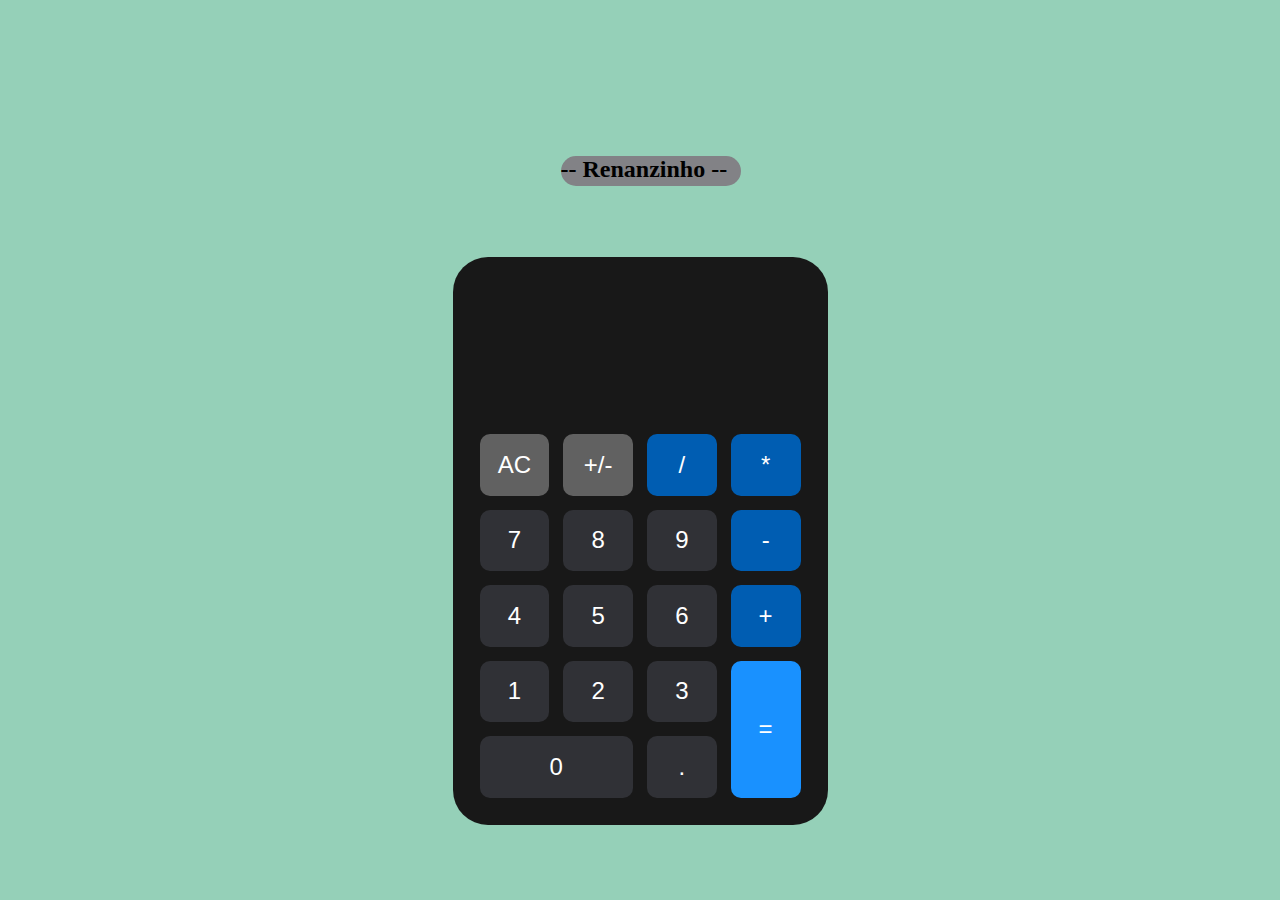
<file: index.html>
<!DOCTYPE html>
<html lang="pt-br">
<head>
    <meta charset="UTF-8">
    <meta name="viewport" content="width=device-width, initial-scale=1.0">
    <link rel="stylesheet" href="style.css">
    <title>Calculadora</title>
</head>

<body>
    <header>
        <h2>-- Renanzinho --</h2>
    </header>
    <div>
        <input class="display"/>

        <button class="gray-button" onclick="limparTela()">AC</button>
        <button class="gray-button" onclick="adicionarCaracter('+/-')">+/-</button>
        <button class="blue-button" onclick="adicionarCaracter('/')">/</button>
        <button class="blue-button" onclick="adicionarCaracter('*')">*</button>
        <button class="black-button" onclick="adicionarCaracter('7')">7</button>
        <button class="black-button" onclick="adicionarCaracter('8')">8</button>
        <button class="black-button" onclick="adicionarCaracter('9')">9</button>
        <button class="blue-button" onclick="adicionarCaracter('-')">-</button>
        <button class="black-button" onclick="adicionarCaracter('4')">4</button>
        <button class="black-button" onclick="adicionarCaracter('5')">5</button>
        <button class="black-button" onclick="adicionarCaracter('6')">6</button>
        <button class="blue-button" onclick="adicionarCaracter('+')">+</button>
        <button class="black-button" onclick="adicionarCaracter('1')">1</button>
        <button class="black-button" onclick="adicionarCaracter('2')">2</button>
        <button class="black-button" onclick="adicionarCaracter('3')">3</button>
        <button class="blue-button equal" onclick="calcular()">=</button>
        <button class="black-button zero" onclick="adicionarCaracter('0')">0</button>
        <button class="black-button">.</button>
    </div>
</body>
<script src="/scripts.js"></script>
</html>
</file>
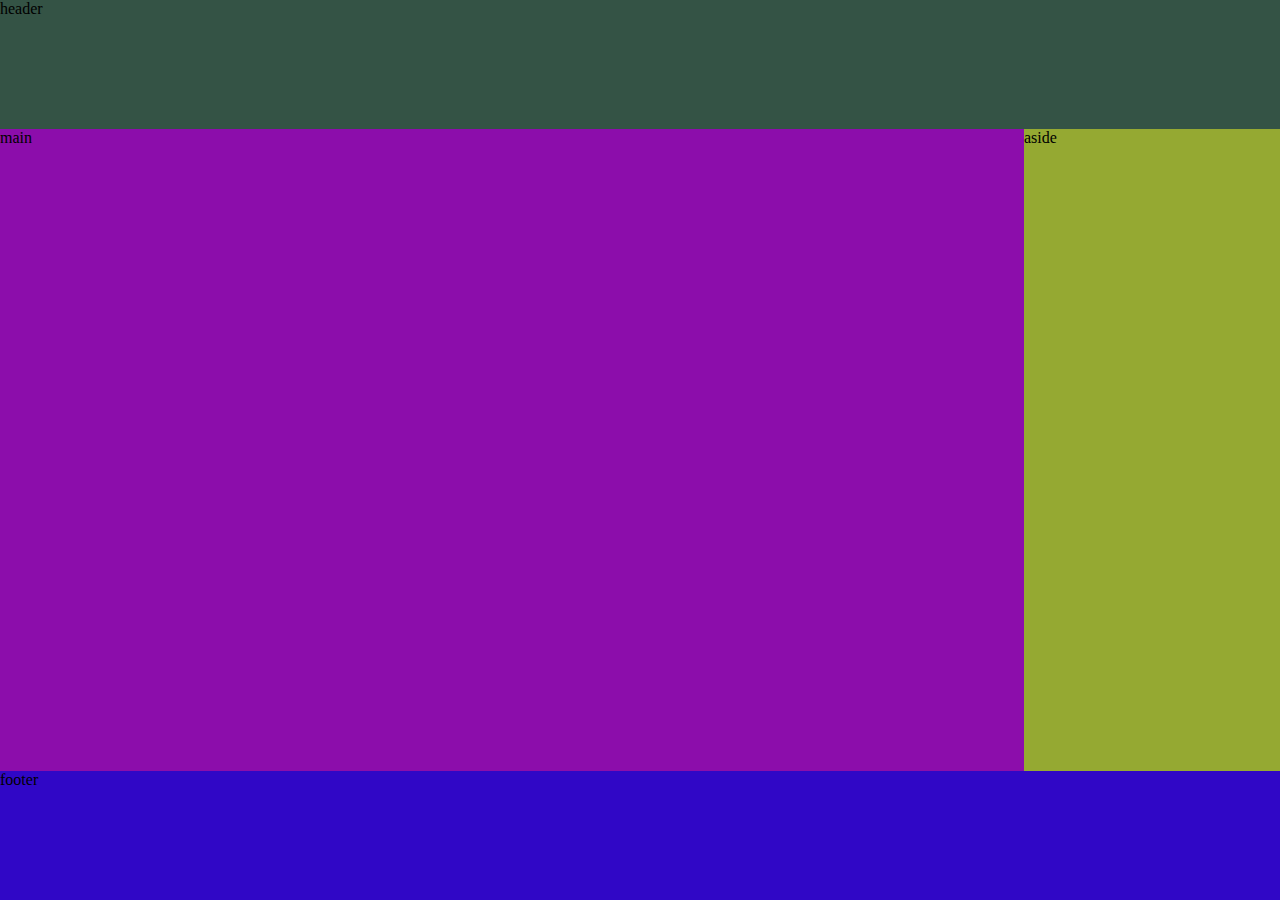
<file: Aula_1.html>
<!DOCTYPE html>
<html lang="pt-br">
<head>
    <meta charset="UTF-8">
    <meta name="viewport" content="width=device-width, initial-scale=1.0">
    <title>Display Grid</title>
    <link rel="stylesheet" href="Aula_1.css">
</head>
<body>
    <div>
        <!-- Tags semanticas -->
<!-- 
        Ordem certa: 
        header:cabeçalho
        main: conteudo 
        aside: lateral
        footer: conteudo rodapé
-->
        <header>header</header> 
        <footer>footer</footer>
        <main>main</main> 
        <aside>aside</aside>  
    </div>
</body>
</html>
</file>
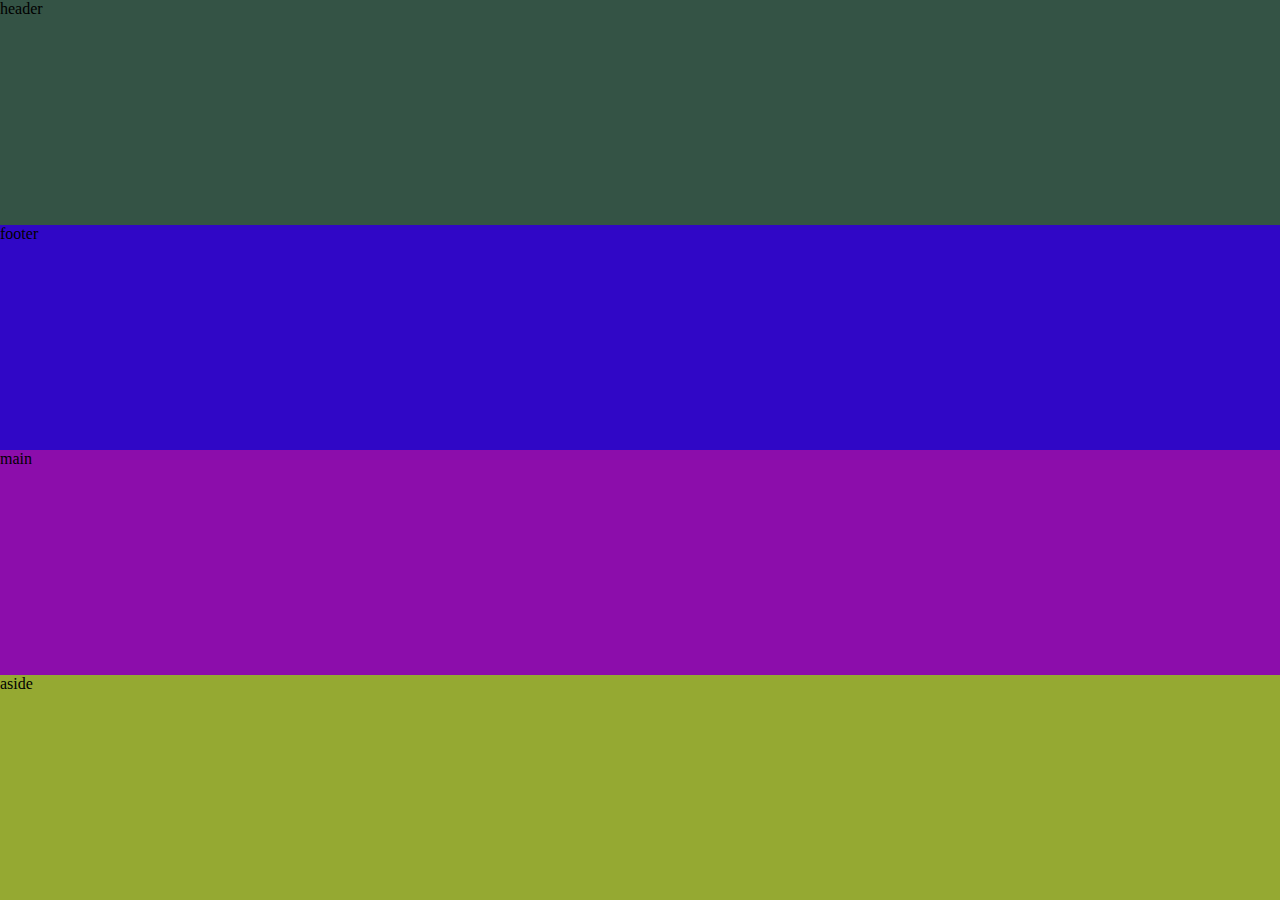
<file: Aula_2.html>
<!DOCTYPE html>
<html lang="pt-br">
<head>
    <meta charset="UTF-8">
    <meta name="viewport" content="width=device-width, initial-scale=1.0">
    <title>Display Grid</title>
    <link rel="stylesheet" href="Aula_2.css">
</head>
<body>
    <div>
        <!-- Tags semanticas -->
<!-- 
        Ordem certa: 
        header:cabeçalho
        main: conteudo 
        aside: lateral
        footer: conteudo rodapé
-->
        <header>header</header> 
        <footer>footer</footer>
        <main>main</main> 
        <aside>aside</aside>  
    </div>
</body>
</html>
</file>
<file: style.css>
* {
    margin: 0;
    padding: 0;
    box-sizing: border-box;
}

body{
    height: 100vh;
    width: 100vw;
    display: grid;
    justify-content: center;
    align-items: center;
    background-color: #95d0b8;
}
h2{
    display: grid;
    background-color: #828286;
    width: 180px;
    height: 30px;
    position: relative;
    left: 108px;
    top: 80px;
    border-radius: 20px;
}

div{
   background-color: rgb(24, 24, 24);
   width: 375px;
   height: 568px;
   border-radius: 35px;
   padding: 20px;
   display: grid;
   grid-template-columns: repeat(4, 1fr);
   grid-template-rows: repeat(7, 1fr);
}

input{
     font-size: 48px;
     background-color: rgb(24, 24, 24);
     border: none;
     outline: none;
     text-align: right;
     padding-top: 50px;
     color: blanchedalmond;
     grid-row: 1/3;
     grid-column: 1/5;
}

button{
   font-size: 24px;
   border: none;
   margin: 7px;
   border-radius: 10px;
   cursor: pointer;
   color: white;
}

button:hover {
    opacity: 0.7;
}

.black-button{
    background: #303136;
}

.blue-button {
    background: #005db2;
}

.equal{
    background: #1991ff;
    grid-row: 6/8;
    grid-column: 4/5;
    
    
}
.gray-button{
    background: #616161;
    
}

.zero{
    grid-column: 1/3;
}
</file>
<file: Aula_2.css>
* {
    margin: 0;
    padding: 0;
    box-sizing: border-box;
}

div{
    background-color: black;
    height: 100vh;
    width: 100vw;
    display: grid; 


    
}

header {
    background-color: #345345;
    height: 100%;
    width: 100%;
    
}
aside {
    background-color: #95a932;
    height: 100%;
    width: 100%;

    
}

main {
    background-color: #8c0dab;
    height: 100%;
    width: 100%;
    
}

footer {
    background-color: #3007c6;
    height: 100%;
    width: 100%;

}
</file>
<file: Aula_1.css>
/* resetar css */
* {
    margin: 0;
    padding: 0;
    box-sizing: border-box;
}

div{
    background-color: black; /* cor de fundo */
    height: 100vh; /*altura inteira */
    width: 100vw; /* largura inteira */
    display: grid; 
    grid-template-rows: 1fr 5fr 1fr;
    /*1fr 3fr 1fr 2fr; frações: 7 partes - 1 parte / 3 partes / 1 parte / 2 partes 
    /* 100px 200px 50px 200px; */ /* 20% 30% 10% 40%; */
    grid-template-columns: 4fr 1fr; /* define quantas colunas a minha tela vai ter */

    
}

header {
    background-color: #345345; /* cor de fundo */
    /*height: 100vh;  /* altura inteira */
    height: 100%; /* porcento */
    /*width: 200px;  largura pixels */
    width: 100%;
    grid-row: 1/2;
    grid-column: 1/3;
    
}
aside {
    background-color: #95a932; /* cor de fundo */
    /*height: 100vh;  altura inteira */
    height: 100%; /* porcento */
    /*width: 200px;  largura pixels */
    width: 100%;
    grid-row: 2/3;
    grid-column: 2/3;
    
}

main {
    background-color: #8c0dab; /* cor de fundo */
    /*height: 100vh;  altura inteira */
    height: 100%; /* porcento */
    /*width: 200px;  largura pixels */
    width: 100%;
    grid-row: 2/3;
    grid-column: 1/2;
    
}

footer {
    background-color: #3007c6; /* cor de fundo */
    height: 100vh; /* altura inteira */
    height: 100%; /* porcento */
    /*width: 200px;  largura pixels */
    width: 100%;
    grid-row: 3/4;
    grid-column: 1/3;

}
</file>
